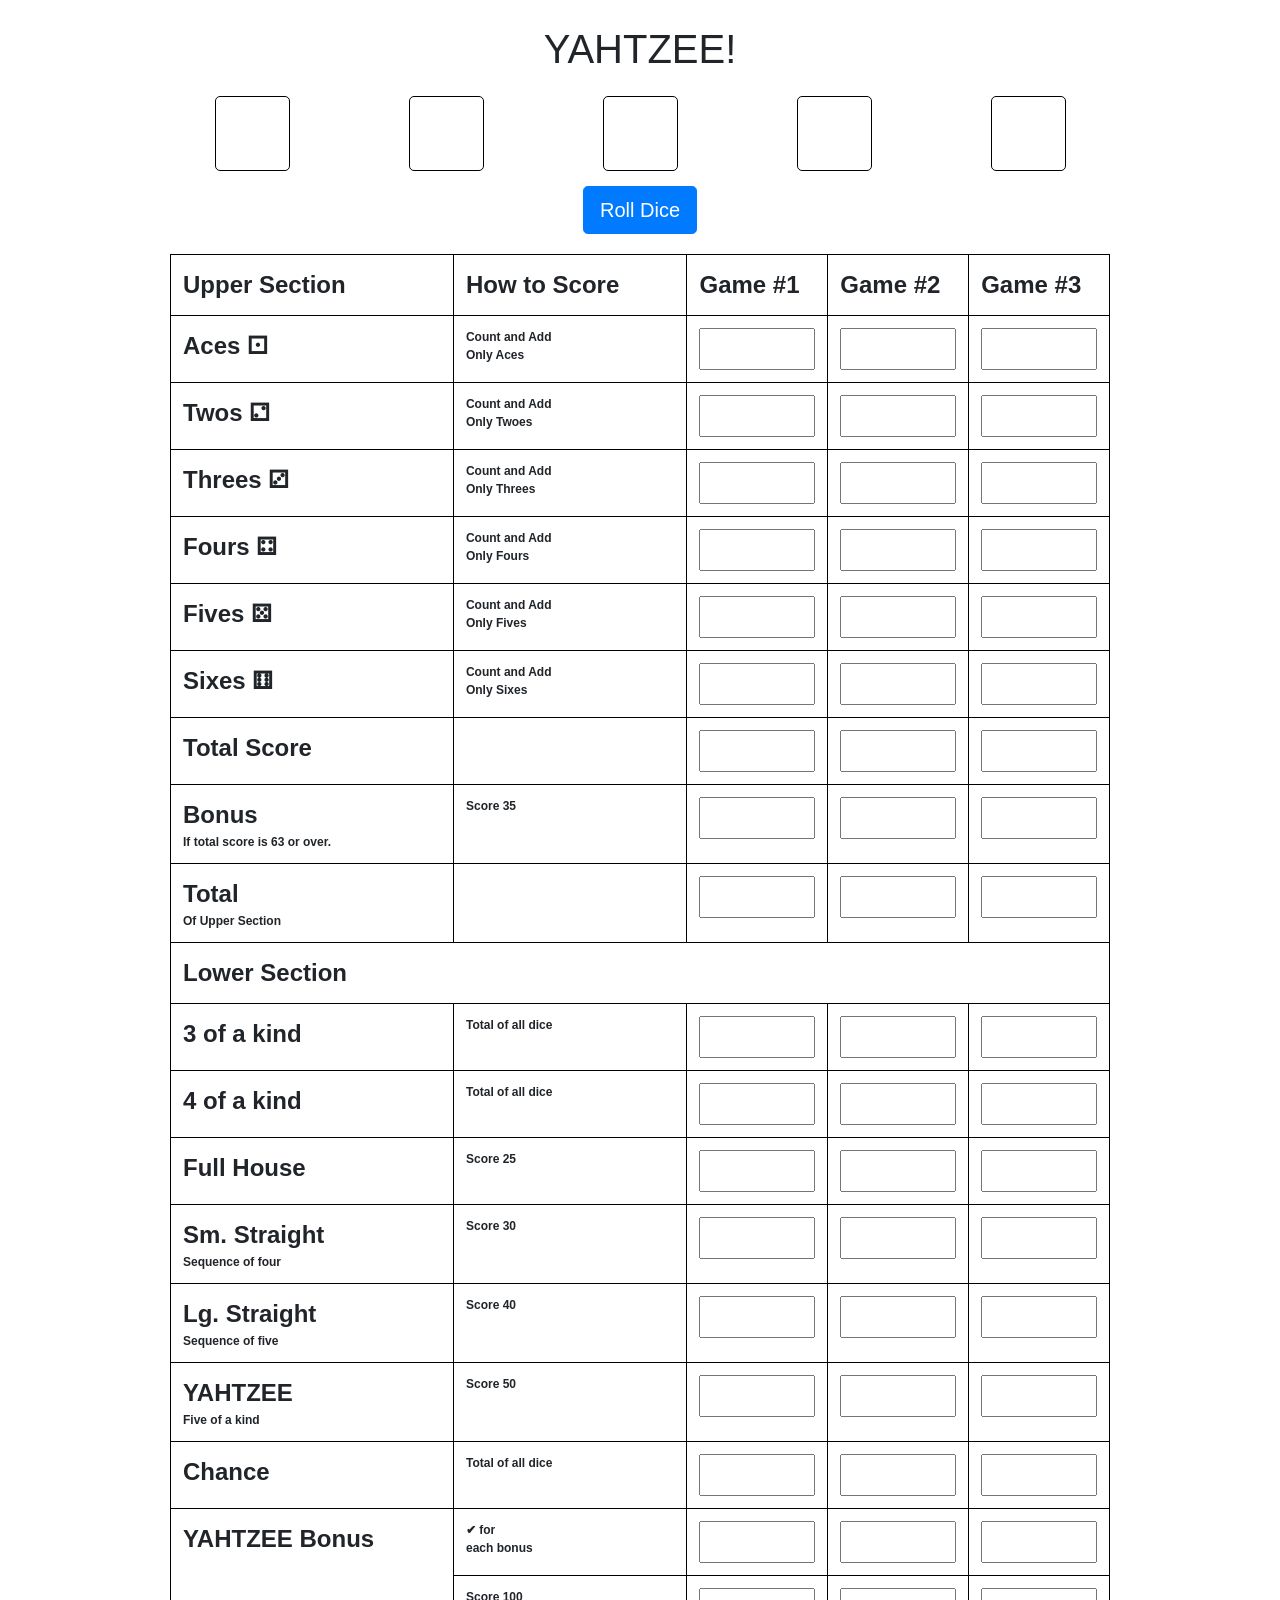
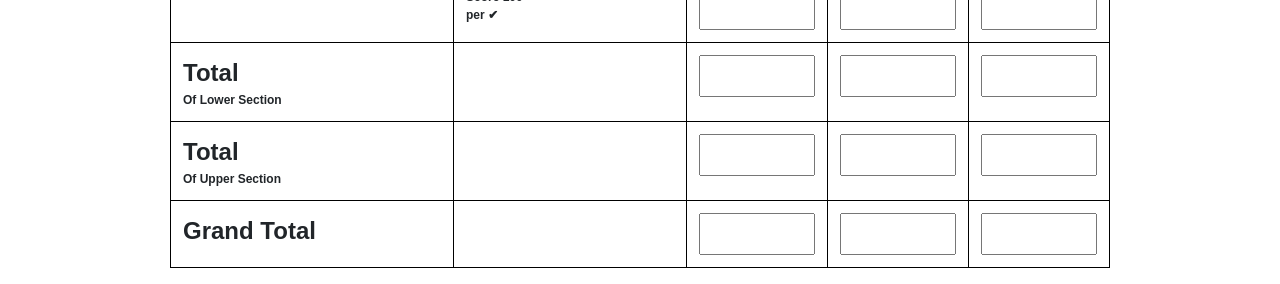
<file: yahtzee.html>
<!DOCTYPE html>
<html>

<head>
    <title>YAHTZEE!</title>
    <link href="https://stackpath.bootstrapcdn.com/bootstrap/4.2.1/css/bootstrap.min.css" rel="stylesheet" integrity="sha384-GJzZqFGwb1QTTN6wy59ffF1BuGJpLSa9DkKMp0DgiMDm4iYMj70gZWKYbI706tWS" crossorigin="anonymous">
    <link rel="stylesheet" href="css/yahtzee.css">
</head>  
<div class="text-center" id="yahtzee">YAHTZEE</div>
<body>

<div id="fireworks">    
    <div class="before"></div>
    <div class="after"></div>
</div>

<h1 class='text-center'>YAHTZEE!</h1>

<div class="container">
    <div class="row text-center">        
        <div class="col"><div class="dice not-selected"></div></div>
        <div class="col"><div class="dice not-selected"></div></div>
        <div class="col"><div class="dice not-selected"></div></div>
        <div class="col"><div class="dice not-selected"></div></div>
        <div class="col"><div class="dice not-selected"></div></div>        
    </div>
</div>

<div class="text-center"> 
    <button class="btn btn-lg btn-primary" id="roll-button">Roll Dice</button>
</div>

<div class="container">

    <table class="table table-bordered">
        <tbody>
            <tr>
                <th>Upper Section</th>
                <th>How to Score</th>
                <th class="width-15">Game #1</th>
                <th class="width-15">Game #2</th>
                <th class="width-15">Game #3</th>
            </tr>
            <tr> 
                <th> 
                    <div>
                        <div>Aces &#x2680;</div>
                    </div>
                </th>
                <th class="how-to-score">Count and Add<br>Only Aces</th>
                <td class="width-15"><input></td>
                <td class="width-15"><input></td>
                <td class="width-15"><input></td>
            </tr>
            <tr> 
                <th> 
                    <div> 
                        <div>Twos &#x2681;</div>
                    </div>
                </th>
                <th class="how-to-score">Count and Add<br>Only Twoes</th>
                <td><input></td>
                <td><input></td>
                <td><input></td>
            </tr>
            <tr> 
                <th>
                    <div> 
                        <div>Threes &#x2682;</div>
                    </div>
                </th>
                <th class="how-to-score">Count and Add<br>Only Threes</th>
                <td><input></td>
                <td><input></td>
                <td><input></td>
            </tr>
            <tr> 
                <th>
                    <div> 
                        <div>Fours &#x2683;</div>
                    </div>
                </th>
                <th class="how-to-score">Count and Add<br>Only Fours</th>
                <td><input></td>
                <td><input></td>
                <td><input></td>
            </tr>
            <tr> 
                <th>
                    <div> 
                        <div>Fives &#x2684;</div>
                    </div>
                </th>
                <th class="how-to-score">Count and Add<br>Only Fives</th>
                <td><input></td>
                <td><input></td>
                <td><input></td>
            </tr>
            <tr> 
                <th>
                    <div> 
                        <div>Sixes &#x2685;</div>
                    </div>
                </th>
                <th class="how-to-score">Count and Add<br>Only Sixes</th>
                <td><input></td>
                <td><input></td>
                <td><input></td>
            </tr>
            <tr>
                <th> 
                <div>
                    <div>Total Score</div>
                </div>
                </th>
                <th class="how-to-score"></th>
                <td><input></td>
                <td><input></td>
                <td><input></td>
            </tr>
            <tr>
                <th> 
                    <div>
                        <div>Bonus</div>
                        <div class="alt">If total score is 63 or over.</div>
                    </div>
                </th>
                <th class="how-to-score">Score 35</th>
                <td><input></td>
                <td><input></td>
                <td><input></td>
            </tr>
            <tr>
                <th> 
                    <div>
                        <div>Total</div>
                        <div class="alt">Of Upper Section</div>
                    </div>
                </th>
                <th class="how-to-score"></th>
                <td><input></td>
                <td><input></td>
                <td><input></td>
            </tr>
        </tbody>

        <tbody>
            <tr class="head">
                <th colspan="5">Lower Section</th>
            </tr>
            <tr>
                <th> 
                    <div>
                        <div>3 of a kind</div>
                    </div>
                </th>
                <th class="how-to-score">Total of all dice </th>
                <td><input></td>
                <td><input></td>
                <td><input></td>
            </tr>
            <tr> 
                <th> 
                    <div> 
                        <div>4 of a kind </div>
                    </div>
                </th>
                <th class="how-to-score">Total of all dice</th>
                <td><input></td>
                <td><input></td>
                <td><input></td>
            </tr>
            <tr> 
                <th>
                    <div> 
                        <div>Full House </div>
                    </div>
                </th>
                <th class="how-to-score">Score 25</th>
                <td><input></td>
                <td><input></td>
                <td><input></td>
            </tr>
            <tr> 
                <th>
                    <div> 
                        <div>Sm. Straight </div>
                        <div class="alt">Sequence of four</div>
                    </div>
                </th>
                <th class="how-to-score">Score 30</th>
                <td><input></td>
                <td><input></td>
                <td><input></td>
            </tr>
            <tr> 
                <th>
                    <div> 
                        <div>Lg. Straight </div>
                        <div class="alt">Sequence of five</div>
                    </div>
                </th>
                <th class="how-to-score">Score 40</th>
                <td><input></td>
                <td><input></td>
                <td><input></td>
            </tr>
            <tr> 
                <th>
                    <div> 
                        <div>YAHTZEE </div>
                        <div class="alt">Five of a kind</div>
                    </div>
                </th>
                <th class="how-to-score">Score 50</th>
                <td><input></td>
                <td><input></td>
                <td><input></td>
            </tr>
            <tr> 
                <th>
                    <div> 
                        <div>Chance </div>
                    </div>
                </th>
                <th class="how-to-score">Total of all dice</th>
                <td><input></td>
                <td><input></td>
                <td><input></td>
            </tr>
            <tr> 
                <th rowspan="2">
                    <div> 
                        <div>YAHTZEE Bonus</div>
                    </div>
                </th>
                <th class="how-to-score">&#x2714; for<br>each bonus</th>
                <td><input></td>
                <td><input></td>
                <td><input></td>
            </tr>
            <tr>
                <th class="how-to-score">Score 100<br>per &#x2714;</th>
                <td><input></td>
                <td><input></td>
                <td><input></td>
            </tr>
            <tr>
                <th> 
                    <div>
                        <div>Total</div>
                        <div class="alt">Of Lower Section</div>
                    </div>
                </th>
                <th class="how-to-score"></th>
                <td><input></td>
                <td><input></td>
                <td><input></td>
            </tr>
            <tr>
                <th> 
                    <div>
                        <div>Total</div>
                        <div class="alt">Of Upper Section</div>
                    </div>
                </th>
                <th class="how-to-score"></th>
                <td><input></td>
                <td><input></td>
                <td><input></td>
            </tr>
            <tr>
                <th> 
                    <div>
                        <div>Grand Total</div>
                    </div>
                </th>
                <th class="how-to-score"></th>
                <td><input></td>
                <td><input></td>
                <td><input></td>
            </tr>
        </tbody>
    </table>
</div>

<script
    src="https://code.jquery.com/jquery-3.3.1.min.js"
    integrity="sha256-FgpCb/KJQlLNfOu91ta32o/NMZxltwRo8QtmkMRdAu8="
    crossorigin="anonymous">        
</script>

<script>

function numberRolled() {
    var randomNumber = Math.floor(Math.random() * 6) + 1;
    return randomNumber;
}

let count = 0;
$('#roll-button').click(function() {
    // reset dice after rolling 3 times
    if (count > 2) {
        $('.dice').removeClass('selected');
        $('.dice').addClass('not-selected');
        $('.dice').text(null);
        count = 0;
        return;
    }
    // check if dice are not-selected and roll
    $('.dice').each(function(i, obj) {
        if ($(this).hasClass('not-selected')) {
            $(this).text(numberRolled());
        }
    });
    count++;
    yahtzee();
});

// add fireworks if yahtzee
function yahtzee(diceValues) {
    var diceValues = ($('.dice').text());
    diceValues = diceValues.split('');

    for (var i = 0; i < diceValues.length - 1; i++) {
        if (diceValues[i] !== diceValues[i + 1]) {
            return;
        }
    }    
    $('#fireworks').addClass('pyro');
    $('body').addClass('black');
    $('input').addClass('black');
    $('#roll-button').hide();
    $('#yahtzee').show();

    setTimeout(function() {
        $('#fireworks').removeClass('pyro');
        $('body').removeClass('black');
        $('input').removeClass('black');
        $('#roll-button').show();
        $('#yahtzee').hide();        
    }, 3000);
}

// toggle dice selection and color
$('.dice').click(function() {
    $(this).toggleClass('selected not-selected');    
});

</script>

</body>
</html>
</file>
<file: css/yahtzee.css>
div {
    font-size: 1.5rem;
}

.dice {
    height: 75px;
    width: 75px;
    margin: 0 auto;
    margin-top: 15px;
    margin-bottom: 15px;
    border: 1px solid black;
    border-radius: 5px;  
    font-size: 3rem;
}

.selected {
    background-color: #D3D3D3;
    border: 2px solid black;
}

table, th, td, tbody {
    border: 1px solid black !important;
}

#roll-button {
    margin-bottom: 20px
}

.width-15 {
  width: 15%;
}

.input-width {
  width: 100%;
}
.how-to-score, .alt {
    font-size: 0.75rem;
    font-style: normal;
}

.pyro > .before, .pyro > .after {
  position: absolute;
  width: 5px;
  height: 5px;
  border-radius: 50%;
  box-shadow: -120px -218.66667px blue, 248px -16.66667px #00ff84, 190px 16.33333px #002bff, -113px -308.66667px #ff009d, -109px -287.66667px #ffb300, -50px -313.66667px #ff006e, 226px -31.66667px #ff4000, 180px -351.66667px #ff00d0, -12px -338.66667px #00f6ff, 220px -388.66667px #99ff00, -69px -27.66667px #ff0400, -111px -339.66667px #6200ff, 155px -237.66667px #00ddff, -152px -380.66667px #00ffd0, -50px -37.66667px #00ffdd, -95px -175.66667px #a6ff00, -88px 10.33333px #0d00ff, 112px -309.66667px #005eff, 69px -415.66667px #ff00a6, 168px -100.66667px #ff004c, -244px 24.33333px #ff6600, 97px -325.66667px #ff0066, -211px -182.66667px #00ffa2, 236px -126.66667px #b700ff, 140px -196.66667px #9000ff, 125px -175.66667px #00bbff, 118px -381.66667px #ff002f, 144px -111.66667px #ffae00, 36px -78.66667px #f600ff, -63px -196.66667px #c800ff, -218px -227.66667px #d4ff00, -134px -377.66667px #ea00ff, -36px -412.66667px #ff00d4, 209px -106.66667px #00fff2, 91px -278.66667px #000dff, -22px -191.66667px #9dff00, 139px -392.66667px #a6ff00, 56px -2.66667px #0099ff, -156px -276.66667px #ea00ff, -163px -233.66667px #00fffb, -238px -346.66667px #00ff73, 62px -363.66667px #0088ff, 244px -170.66667px #0062ff, 224px -142.66667px #b300ff, 141px -208.66667px #9000ff, 211px -285.66667px #ff6600, 181px -128.66667px #1e00ff, 90px -123.66667px #c800ff, 189px 70.33333px #00ffc8, -18px -383.66667px #00ff33, 100px -6.66667px #ff008c;
  -moz-animation: 1s bang ease-out infinite backwards, 1s gravity ease-in infinite backwards, 5s position linear infinite backwards;
  -webkit-animation: 1s bang ease-out infinite backwards, 1s gravity ease-in infinite backwards, 5s position linear infinite backwards;
  -o-animation: 1s bang ease-out infinite backwards, 1s gravity ease-in infinite backwards, 5s position linear infinite backwards;
  -ms-animation: 1s bang ease-out infinite backwards, 1s gravity ease-in infinite backwards, 5s position linear infinite backwards;
  animation: 1s bang ease-out infinite backwards, 1s gravity ease-in infinite backwards, 5s position linear infinite backwards; }

.pyro > .after {
  -moz-animation-delay: 1.25s, 1.25s, 1.25s;
  -webkit-animation-delay: 1.25s, 1.25s, 1.25s;
  -o-animation-delay: 1.25s, 1.25s, 1.25s;
  -ms-animation-delay: 1.25s, 1.25s, 1.25s;
  animation-delay: 1.25s, 1.25s, 1.25s;
  -moz-animation-duration: 1.25s, 1.25s, 6.25s;
  -webkit-animation-duration: 1.25s, 1.25s, 6.25s;
  -o-animation-duration: 1.25s, 1.25s, 6.25s;
  -ms-animation-duration: 1.25s, 1.25s, 6.25s;
  animation-duration: 1.25s, 1.25s, 6.25s; }

@-webkit-keyframes bang {
  from {
    box-shadow: 0 0 white, 0 0 white, 0 0 white, 0 0 white, 0 0 white, 0 0 white, 0 0 white, 0 0 white, 0 0 white, 0 0 white, 0 0 white, 0 0 white, 0 0 white, 0 0 white, 0 0 white, 0 0 white, 0 0 white, 0 0 white, 0 0 white, 0 0 white, 0 0 white, 0 0 white, 0 0 white, 0 0 white, 0 0 white, 0 0 white, 0 0 white, 0 0 white, 0 0 white, 0 0 white, 0 0 white, 0 0 white, 0 0 white, 0 0 white, 0 0 white, 0 0 white, 0 0 white, 0 0 white, 0 0 white, 0 0 white, 0 0 white, 0 0 white, 0 0 white, 0 0 white, 0 0 white, 0 0 white, 0 0 white, 0 0 white, 0 0 white, 0 0 white, 0 0 white; } }
@-moz-keyframes bang {
  from {
    box-shadow: 0 0 white, 0 0 white, 0 0 white, 0 0 white, 0 0 white, 0 0 white, 0 0 white, 0 0 white, 0 0 white, 0 0 white, 0 0 white, 0 0 white, 0 0 white, 0 0 white, 0 0 white, 0 0 white, 0 0 white, 0 0 white, 0 0 white, 0 0 white, 0 0 white, 0 0 white, 0 0 white, 0 0 white, 0 0 white, 0 0 white, 0 0 white, 0 0 white, 0 0 white, 0 0 white, 0 0 white, 0 0 white, 0 0 white, 0 0 white, 0 0 white, 0 0 white, 0 0 white, 0 0 white, 0 0 white, 0 0 white, 0 0 white, 0 0 white, 0 0 white, 0 0 white, 0 0 white, 0 0 white, 0 0 white, 0 0 white, 0 0 white, 0 0 white, 0 0 white; } }
@-o-keyframes bang {
  from {
    box-shadow: 0 0 white, 0 0 white, 0 0 white, 0 0 white, 0 0 white, 0 0 white, 0 0 white, 0 0 white, 0 0 white, 0 0 white, 0 0 white, 0 0 white, 0 0 white, 0 0 white, 0 0 white, 0 0 white, 0 0 white, 0 0 white, 0 0 white, 0 0 white, 0 0 white, 0 0 white, 0 0 white, 0 0 white, 0 0 white, 0 0 white, 0 0 white, 0 0 white, 0 0 white, 0 0 white, 0 0 white, 0 0 white, 0 0 white, 0 0 white, 0 0 white, 0 0 white, 0 0 white, 0 0 white, 0 0 white, 0 0 white, 0 0 white, 0 0 white, 0 0 white, 0 0 white, 0 0 white, 0 0 white, 0 0 white, 0 0 white, 0 0 white, 0 0 white, 0 0 white; } }
@-ms-keyframes bang {
  from {
    box-shadow: 0 0 white, 0 0 white, 0 0 white, 0 0 white, 0 0 white, 0 0 white, 0 0 white, 0 0 white, 0 0 white, 0 0 white, 0 0 white, 0 0 white, 0 0 white, 0 0 white, 0 0 white, 0 0 white, 0 0 white, 0 0 white, 0 0 white, 0 0 white, 0 0 white, 0 0 white, 0 0 white, 0 0 white, 0 0 white, 0 0 white, 0 0 white, 0 0 white, 0 0 white, 0 0 white, 0 0 white, 0 0 white, 0 0 white, 0 0 white, 0 0 white, 0 0 white, 0 0 white, 0 0 white, 0 0 white, 0 0 white, 0 0 white, 0 0 white, 0 0 white, 0 0 white, 0 0 white, 0 0 white, 0 0 white, 0 0 white, 0 0 white, 0 0 white, 0 0 white; } }
@keyframes bang {
  from {
    box-shadow: 0 0 white, 0 0 white, 0 0 white, 0 0 white, 0 0 white, 0 0 white, 0 0 white, 0 0 white, 0 0 white, 0 0 white, 0 0 white, 0 0 white, 0 0 white, 0 0 white, 0 0 white, 0 0 white, 0 0 white, 0 0 white, 0 0 white, 0 0 white, 0 0 white, 0 0 white, 0 0 white, 0 0 white, 0 0 white, 0 0 white, 0 0 white, 0 0 white, 0 0 white, 0 0 white, 0 0 white, 0 0 white, 0 0 white, 0 0 white, 0 0 white, 0 0 white, 0 0 white, 0 0 white, 0 0 white, 0 0 white, 0 0 white, 0 0 white, 0 0 white, 0 0 white, 0 0 white, 0 0 white, 0 0 white, 0 0 white, 0 0 white, 0 0 white, 0 0 white; } }
@-webkit-keyframes gravity {
  to {
    transform: translateY(200px);
    -moz-transform: translateY(200px);
    -webkit-transform: translateY(200px);
    -o-transform: translateY(200px);
    -ms-transform: translateY(200px);
    opacity: 0; } }
@-moz-keyframes gravity {
  to {
    transform: translateY(200px);
    -moz-transform: translateY(200px);
    -webkit-transform: translateY(200px);
    -o-transform: translateY(200px);
    -ms-transform: translateY(200px);
    opacity: 0; } }
@-o-keyframes gravity {
  to {
    transform: translateY(200px);
    -moz-transform: translateY(200px);
    -webkit-transform: translateY(200px);
    -o-transform: translateY(200px);
    -ms-transform: translateY(200px);
    opacity: 0; } }
@-ms-keyframes gravity {
  to {
    transform: translateY(200px);
    -moz-transform: translateY(200px);
    -webkit-transform: translateY(200px);
    -o-transform: translateY(200px);
    -ms-transform: translateY(200px);
    opacity: 0; } }
@keyframes gravity {
  to {
    transform: translateY(200px);
    -moz-transform: translateY(200px);
    -webkit-transform: translateY(200px);
    -o-transform: translateY(200px);
    -ms-transform: translateY(200px);
    opacity: 0; } }
@-webkit-keyframes position {
  0%, 19.9% {
    margin-top: 10%;
    margin-left: 40%; }

  20%, 39.9% {
    margin-top: 40%;
    margin-left: 30%; }

  40%, 59.9% {
    margin-top: 20%;
    margin-left: 70%; }

  60%, 79.9% {
    margin-top: 30%;
    margin-left: 20%; }

  80%, 99.9% {
    margin-top: 30%;
    margin-left: 80%; } }
@-moz-keyframes position {
  0%, 19.9% {
    margin-top: 10%;
    margin-left: 40%; }

  20%, 39.9% {
    margin-top: 40%;
    margin-left: 30%; }

  40%, 59.9% {
    margin-top: 20%;
    margin-left: 70%; }

  60%, 79.9% {
    margin-top: 30%;
    margin-left: 20%; }

  80%, 99.9% {
    margin-top: 30%;
    margin-left: 80%; } }
@-o-keyframes position {
  0%, 19.9% {
    margin-top: 10%;
    margin-left: 40%; }

  20%, 39.9% {
    margin-top: 40%;
    margin-left: 30%; }

  40%, 59.9% {
    margin-top: 20%;
    margin-left: 70%; }

  60%, 79.9% {
    margin-top: 30%;
    margin-left: 20%; }

  80%, 99.9% {
    margin-top: 30%;
    margin-left: 80%; } }
@-ms-keyframes position {
  0%, 19.9% {
    margin-top: 10%;
    margin-left: 40%; }

  20%, 39.9% {
    margin-top: 40%;
    margin-left: 30%; }

  40%, 59.9% {
    margin-top: 20%;
    margin-left: 70%; }

  60%, 79.9% {
    margin-top: 30%;
    margin-left: 20%; }

  80%, 99.9% {
    margin-top: 30%;
    margin-left: 80%; } }
@keyframes position {
  0%, 19.9% {
    margin-top: 10%;
    margin-left: 40%; }

  20%, 39.9% {
    margin-top: 40%;
    margin-left: 30%; }

  40%, 59.9% {
    margin-top: 20%;
    margin-left: 70%; }

  60%, 79.9% {
    margin-top: 30%;
    margin-left: 20%; }

  80%, 99.9% {
    margin-top: 30%;
    margin-left: 80%; } 
}

.black {
    color: black;
    background-color: black;
    outline: none;
    border: none;
}

#yahtzee {
    color: white;
    font-size: 100px;
    font-weight: 1000;
    display: none;
}

a {
    color: #fff;
    text-decoration: none;
}

a:visited {
    color: #fff;
}

a:hover {
    color: #fff;
    text-decoration: none;
}

a:active {
    color: #fff;
}

ol {
    height: 20px;
    padding: 1em 0;
}

ol li {
    display: inline-block;
    height: 20px;
    border: 1px solid #000;
    margin-right: 4px;
}

ol li:nth-child(5n) {
    transform: rotate(300deg);
    height: 30px;
    position: relative;
    left: -15px;
    top: 5px;
    margin-right: 1em;
    margin-top: -10px;
}

.showHide {
    display: none;
}

@media (min-width: 600px) {
    .container{max-width: 600px;}
}
@media (min-width: 768px) {
    .container{max-width: 900px;}
}
@media (min-width: 992px) {
    .container{max-width: 900px;}
}
@media (min-width: 1024px) {
    .container{width: 970px;}
}
@media (min-width: 1200px){
    .container{;max-width: 1170px;}
}

h1 {
    margin-top: 25px;
}

table td input {
    width: 100%;
    font-size: 1.5rem;
    font-weight: bold;
    text-align: center; 
}
</file>
